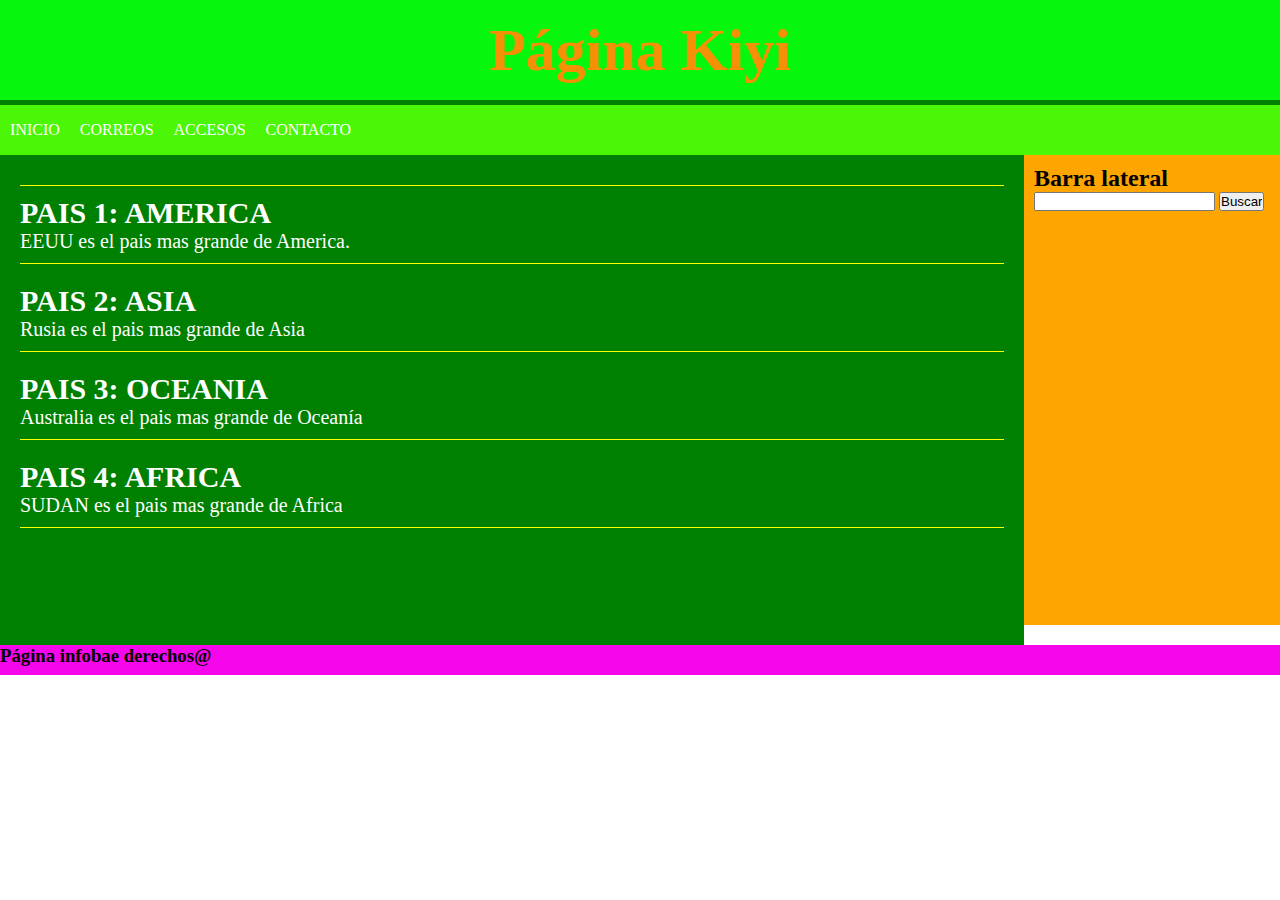
<file: index.html>
<!DOCTYPE html>
<html>
<head>
	<title>PAGINA CREADA CON VIDEO CSS DE 20:42 MINUTOS</title>
	<link rel="stylesheet" type="text/css" href="infobaesi.css">
</head>
<body>

	<div id="container">
		<header>
			<h1>Página Kiyi</h1>
		</header>
		<nav>
			<ul>
				<li><a href="index.html">Inicio</a></li>
				<li><a href="#">Correos</a>
				 <ul>
				     <li><a href="#">Correosito1</a></li>
				     <li><a href="#">Correosito2</a></li>
                 </ul>
                </li>
				<li><a href="#">Accesos</a></li>
				<li><a href="#">Contacto</a></li>
			</ul>
		</nav>
       
       <div class="clearfix"></div>
		
		<section id="content">
			<article class="article">
				<a href="america.html"><h2>PAIS 1: AMERICA</h2></a>
				
				<p>EEUU es el pais mas grande de America. </p>
			</article>
			<article class="article">
				<h2>PAIS 2: ASIA</h2>
				<p>Rusia es el pais mas grande de Asia</p>
			</article>
			<article class="article">
				<h2>PAIS 3: OCEANIA</h2>
				<p>Australia es el pais mas grande de Oceanía</p>
			</article>
			<article class="article">
				<h2>PAIS 4: AFRICA</h2>
				<p>SUDAN es el pais mas grande de Africa</p>
			</article>
			
		</section>
		<aside>
				<h2>Barra lateral</h2>
				<form>
					<input type="text" name="">
					<input type="submit" value="Buscar">
				</form>
			</aside>
			<div class="clearfix"></div>
		<footer>
			<h3>Página infobae derechos@</h3>
		</footer>

	</div>

</body>
</html>
</file>
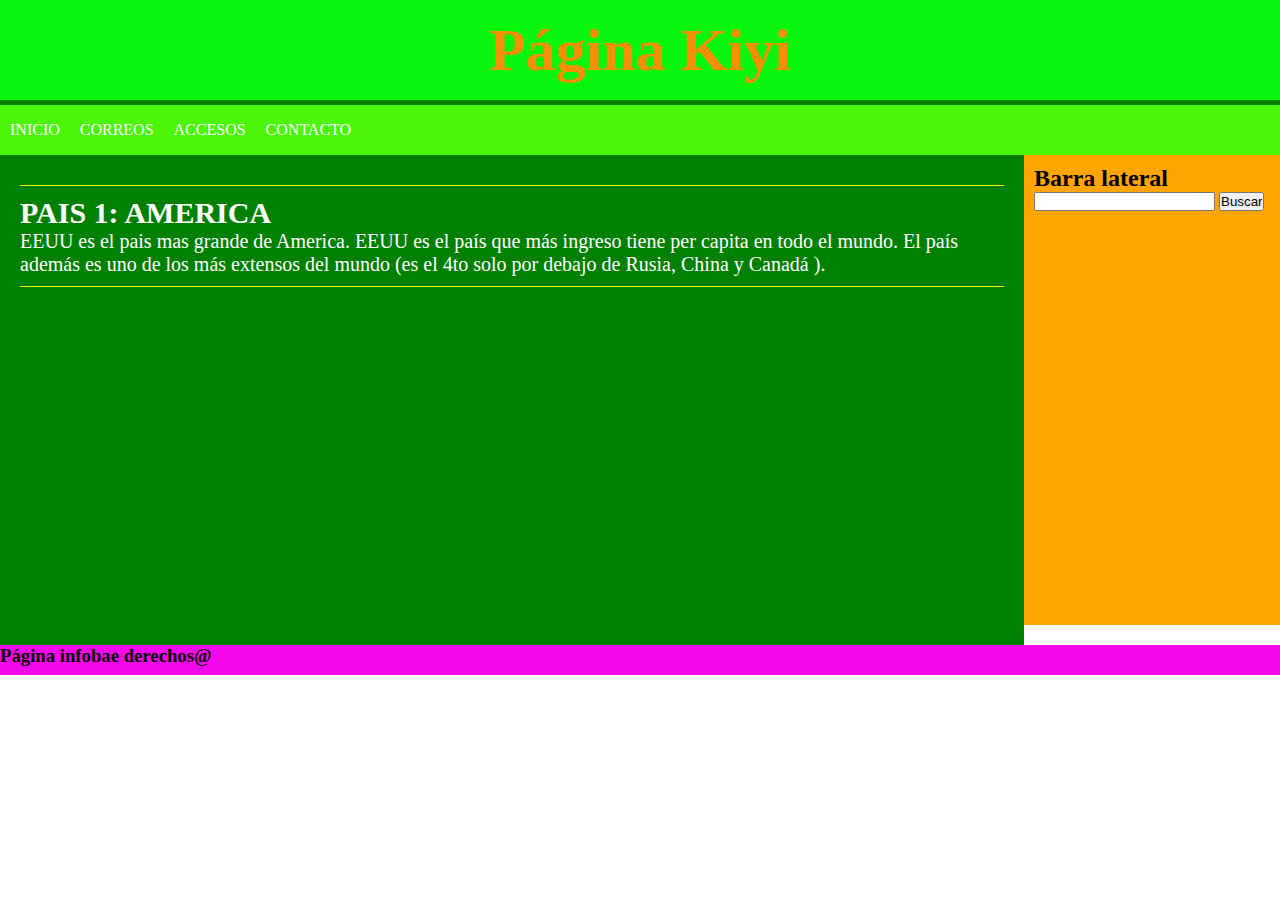
<file: america.html>
<!DOCTYPE html>
<html>
<head>
	<title>PAGINA CREADA CON VIDEO CSS DE 20:42 MINUTOS</title>
	<link rel="stylesheet" type="text/css" href="infobaesi.css">
</head>
<body>

	<div id="container">
		<header>
			<h1>Página Kiyi</h1>
		</header>
		<nav>
			<ul>
				<li><a href="index.html">Inicio</a></li>
				<li><a href="#">Correos</a>
				 <ul>
				     <li><a href="#">Correosito1</a></li>
				     <li><a href="#">Correosito2</a></li>
                 </ul>
                </li>
				<li><a href="#">Accesos</a></li>
				<li><a href="#">Contacto</a></li>
			</ul>
		</nav>
       
       <div class="clearfix"></div>
		
		<section id="content">
			<article class="article">
				<a href="america.html"><h2>PAIS 1: AMERICA</h2></a>
				
				<p>EEUU es el pais mas grande de America. EEUU es el país que más ingreso tiene per capita en todo el mundo. El país además es uno de los más extensos del mundo (es el 4to solo por debajo de Rusia, China y Canadá ).</p>
			</article>
			
			
		</section>
		<aside>
				<h2>Barra lateral</h2>
				<form>
					<input type="text" name="">
					<input type="submit" value="Buscar">
				</form>
			</aside>
			<div class="clearfix"></div>
		<footer>
			<h3>Página infobae derechos@</h3>
		</footer>

	</div>

</body>
</html>
</file>
<file: infobaesi.css>
*{margin:0px;
	 padding: 0px;
}

ul li { position: relative; }
ul ul { display:none;
position: absolute;
top:100%;
left:0;
background:#06F60D; }

nav ul li a { display:block; padding: 10px;} /*esto me sirve para que la manita de enlace me aparezca en todo el cuadro y no solo en las letras*/

ul li:hover ul { display:block;
    }

header {color:#F69006;
background: #06F60D;
height: 100px;
text-align: center;
line-height: 100px;
font-size: 30px;
border-bottom: 5px solid green;
}

.clearfix { clear: both;
             }

nav {background: #4BF606;
height: 50px;
}

nav ul li {
	list-style: none;
	float: left;
	margin:0px;
	text-align: center;
 	line-height: 29px;

}
 

#content { float:left;
width:calc(80% - 40px); 
min-height: 450px;
background-color: green;
padding: 20px;
}

aside { float:left;
	width:calc(20% - 20px);
	min-height: 450px;
	background: orange;
	 padding: 10px;}

	
footer { height: 30px;
	  background-color: #F606EB; }   

.article {
	font-size: 20px;
	color: white;
	margin-top: 20px;
	padding-bottom: 10px;
    border-bottom: 1px solid yellow;

}  

.article:first-child { 
	padding-top: 10px;
    margin-top: 10px;
    border-top: 1px solid yellow;
  }  

nav a {text-decoration: none;
text-transform: uppercase;
color: white;}

ul li:hover { background: orange; }
 
 a {color: white;
 text-decoration: none;}
</file>
